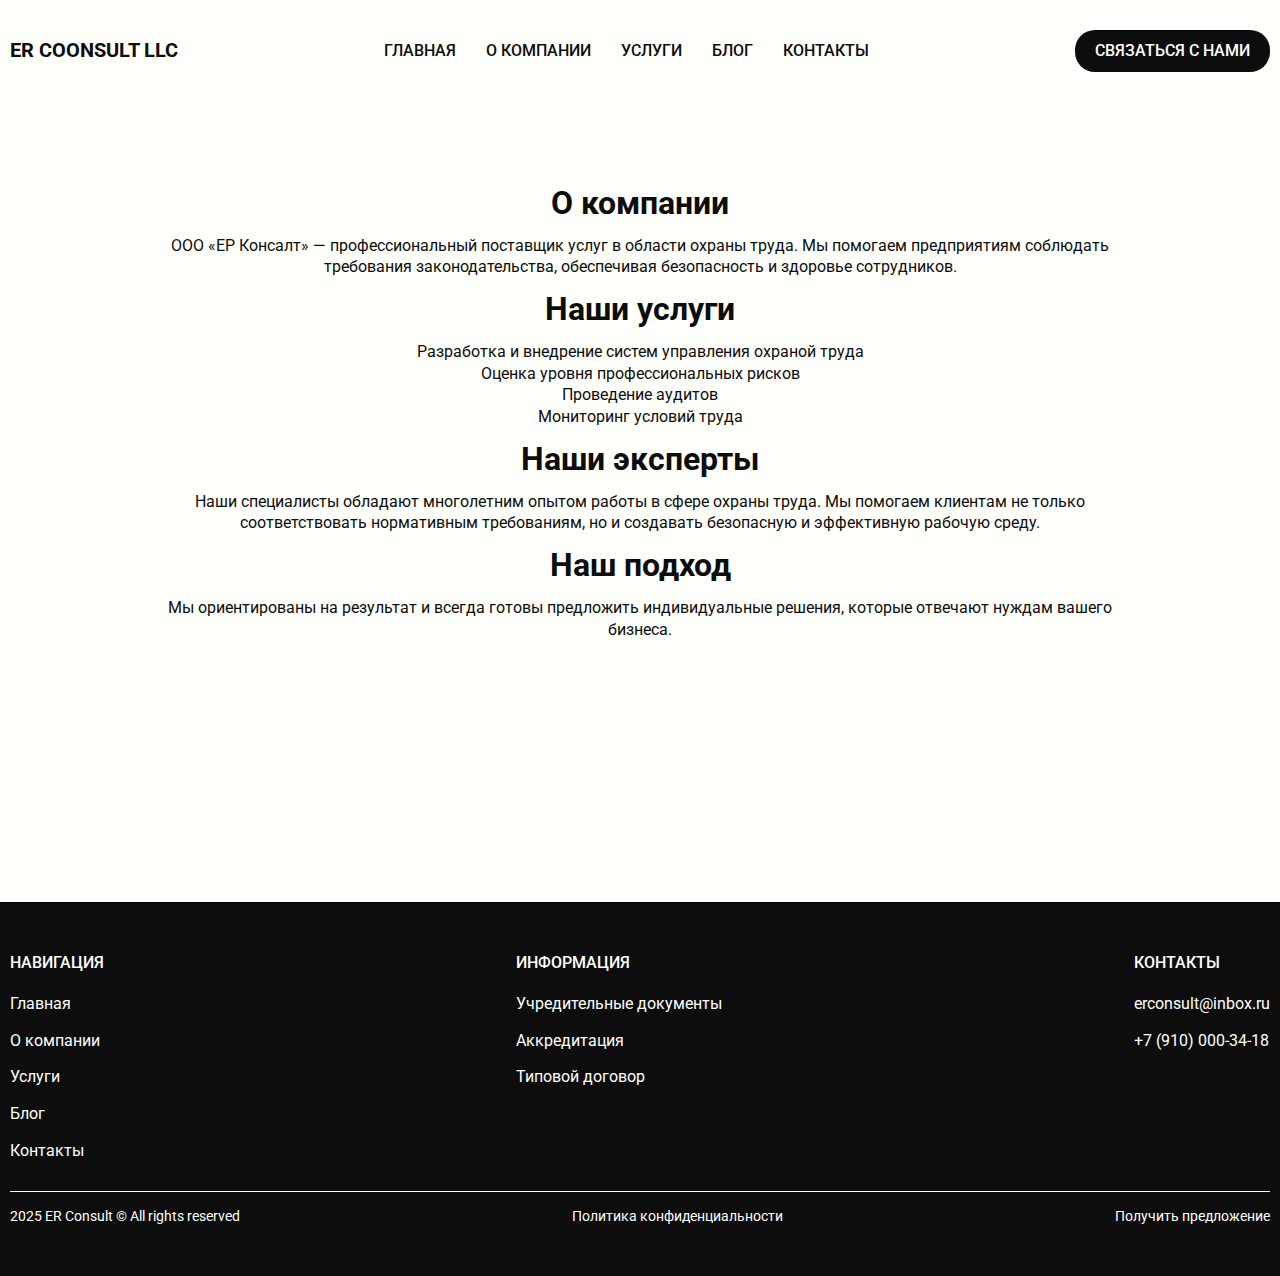
<file: pages/about.html>
<!DOCTYPE html>
<html lang="en">
<head>
  <meta charset="UTF-8">
  <meta name="viewport" content="width=device-width, initial-scale=1.0">
  <link rel="stylesheet" href="../css/reset.css">
  <link rel="stylesheet" href="../css/style.css">
  <title>ER Consult</title>
</head>
<body>
  
   <header class="header">
    <div class="container">
      <div class="header__inner">
        <a href="#" class="logo">
          ER COONSULT LLC
        </a>  
        <nav class="menu">
          <button class="menu__btn">
            <span></span>
            <span></span>
            <span></span>
          </button>
          <ul class="menu__list menu--active">
            <li class="menu__items">
              <a href="../index.html" class="menu__link">Главная</a>
            </li>
            <li class="menu__items">
              <a href="#" class="menu__link">О компании</a>
            </li>
            <li class="menu__items">
              <a href="#" class="menu__link">Услуги</a>
            </li>
            <li class="menu__items">
              <a href="#" class="menu__link">Блог</a>
            </li>
            <li class="menu__items">
              <a href="./contacts.html" class="menu__link">Контакты</a>
            </li>
          </ul>
        </nav>
        <a href="tel:+79100003418" class="header__contacts">Связаться с нами</a>
      </div>
    </div>
  </header>
<main class="main">
  <section class="myCompany">
    <div class="about__description">
        <h1>О компании</h1>
        <p>ООО «ЕР Консалт» — профессиональный поставщик услуг в области охраны труда. Мы помогаем предприятиям соблюдать требования законодательства, обеспечивая безопасность и здоровье сотрудников.</p>
        <h1>Наши услуги</h1>
        <ul class="my-scope">
            <li>Разработка и внедрение систем управления охраной труда
        </li>
        <li>Оценка уровня профессиональных рисков
        </li>
        <li>Проведение аудитов
        </li>
        <li>Мониторинг условий труда
        </li>
    </ul>
    <h1>Наши эксперты</h1>
    <p>Наши специалисты обладают многолетним опытом работы в сфере охраны труда. Мы помогаем клиентам не только соответствовать нормативным требованиям, но и создавать безопасную и эффективную рабочую среду.</p>
    <h1>Наш подход</h1>
    <p>Мы ориентированы на результат и всегда готовы предложить индивидуальные решения, которые отвечают нуждам вашего бизнеса.</p>
    </div>

  </section>
  
</main>
 <footer class="footer">
<div class="container">
  <div class="footer__top">
    <div class="footer__element">
      <p class="footer__elemen-tittle">Навигация</p>
      <ul class="footer__list">
        <li class="footer__item">
          <a href="#" class="footer__link">Главная</a>
        </li>
        <li class="footer__item">
          <a href="#" class="footer__link">О компании</a>
        </li>
        <li class="footer__item">
          <a href="#" class="footer__link">Услуги</a>
        </li>
        <li class="footer__item">
          <a href="#" class="footer__link">Блог</a>
        </li>
        <li class="footer__item">
          <a href="#" class="footer__link">Контакты</a>
        </li>
      </ul>
    </div>
    <div class="footer__element">
      <p class="footer__elemen-tittle">Информация</p>
      <ul class="footer__list">
        <li class="footer__item">
          <a href="#" class="footer__link">Учредительные документы</a>
        </li>
        <li class="footer__item">
          <a href="#" class="footer__link">Аккредитация</a>
        </li>
        <li class="footer__item">
          <a href="#" class="footer__link">Типовой договор</a>
        </li>
      </ul>
    </div>
    <div class="footer__element">
      <p class="footer__elemen-tittle">Контакты</p>
      <ul class="footer__list">
        <li class="footer__item">
          <a href="malito:engineer@rokutov.pro" class="footer__link">erconsult@inbox.ru</a>
        </li>
        <li class="footer__item">
          <a href="tel:+7 (910) 000-34-18" class="footer__link">+7 (910) 000-34-18</a>
        </li>
      </ul>
    </div>
  </div>
  <ul class="footer__bottom">
    <li class="footer__bottom__item">
      <p class="footer__copy">2025 ER Consult © All rights reserved</p>
    </li>
    <li class="footer__bottom__item">
      <a href="#">Политика конфиденциальности</a>
    </li>
    <li class="footer__bottom__item">
      <a href="#">Получить предложение</a>
    </li>
  </ul>
</div>
</footer>
  <script src="../js/main.js"></script>
</body>
</html>
</file>
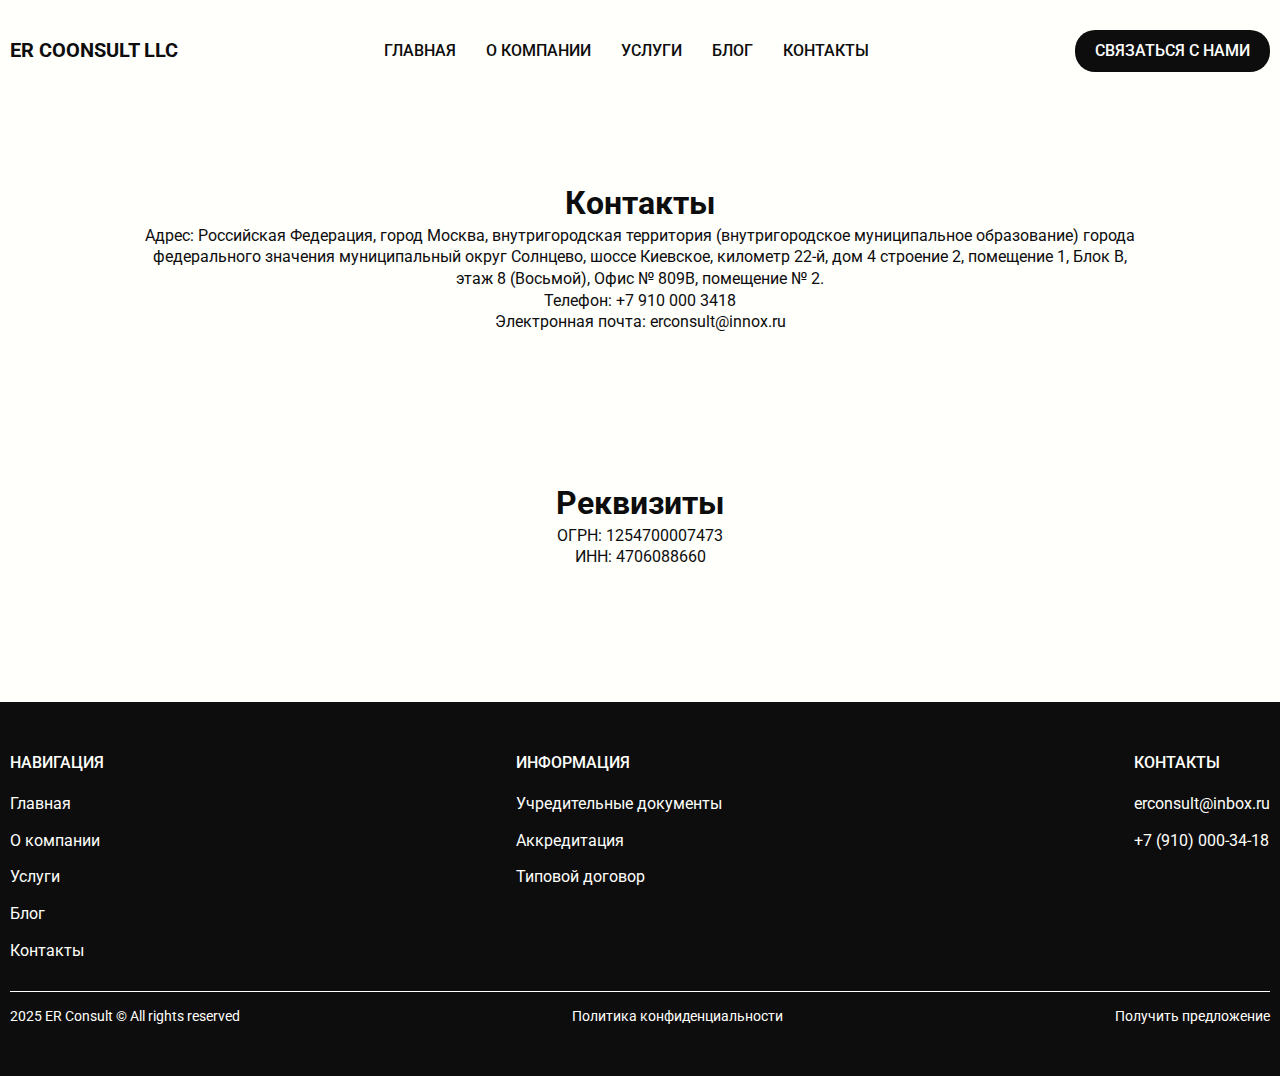
<file: pages/contacts.html>
<!DOCTYPE html>
<html lang="en">
<head>
  <meta charset="UTF-8">
  <meta name="viewport" content="width=device-width, initial-scale=1.0">
  <link rel="stylesheet" href="../css/reset.css">
  <link rel="stylesheet" href="../css/style.css">
  <title>ER Consult</title>
</head>
<body>
  
   <header class="header">
    <div class="container">
      <div class="header__inner">
        <a href="#" class="logo">
          ER COONSULT LLC
        </a>  
        <nav class="menu">
          <button class="menu__btn">
            <span></span>
            <span></span>
            <span></span>
          </button>
          <ul class="menu__list menu--active">
            <li class="menu__items">
              <a href="../index.html" class="menu__link">Главная</a>
            </li>
            <li class="menu__items">
              <a href="./about.html" class="menu__link">О компании</a>
            </li>
            <li class="menu__items">
              <a href="#" class="menu__link">Услуги</a>
            </li>
            <li class="menu__items">
              <a href="#" class="menu__link">Блог</a>
            </li>
            <li class="menu__items">
              <a href="#" class="menu__link">Контакты</a>
            </li>
          </ul>
        </nav>
        <a href="tel:+79100003418" class="header__contacts">Связаться с нами</a>
      </div>
    </div>
  </header>
<main class="main">
  <section class="company">
    <div class="about-company">
  
      <div class="details">
        <h1>Контакты</h1>
        <p></p>Адрес: Российская Федерация, город Москва, внутригородская территория (внутригородское муниципальное
        образование) города федерального значения муниципальный округ Солнцево, шоссе Киевское, километр 22-й, дом 4
        строение 2, помещение 1, Блок В, этаж 8 (Восьмой), Офис № 809В, помещение № 2.</p>
        <p>Телефон: +7 910 000 3418</p>
        <p>Электронная почта: erconsult@innox.ru</p>
      </div>
  
      <div class="map-container">
        <div class="map">
          <script type="text/javascript" charset="utf-8" async
            src="https://api-maps.yandex.ru/services/constructor/1.0/js/?um=constructor%3A91e8921871f8cfa0a05fb70ef441cf702d442c216ee85fa22973c1b0c93bd62b&amp;width=500&amp;height=400&amp;lang=ru_RU&amp;scroll=true">
            </script>
        </div>
      </div>
  
      <div class="details">
        <h1>Реквизиты</h1>
        <p>ОГРН: 1254700007473</p>
        <p>ИНН: 4706088660</p>
      </div>
  
  
  
    </div>
  </section>
  


</main>
 <footer class="footer">
<div class="container">
  <div class="footer__top">
    <div class="footer__element">
      <p class="footer__elemen-tittle">Навигация</p>
      <ul class="footer__list">
        <li class="footer__item">
          <a href="#" class="footer__link">Главная</a>
        </li>
        <li class="footer__item">
          <a href="#" class="footer__link">О компании</a>
        </li>
        <li class="footer__item">
          <a href="#" class="footer__link">Услуги</a>
        </li>
        <li class="footer__item">
          <a href="#" class="footer__link">Блог</a>
        </li>
        <li class="footer__item">
          <a href="#" class="footer__link">Контакты</a>
        </li>
      </ul>
    </div>
    <div class="footer__element">
      <p class="footer__elemen-tittle">Информация</p>
      <ul class="footer__list">
        <li class="footer__item">
          <a href="#" class="footer__link">Учредительные документы</a>
        </li>
        <li class="footer__item">
          <a href="#" class="footer__link">Аккредитация</a>
        </li>
        <li class="footer__item">
          <a href="#" class="footer__link">Типовой договор</a>
        </li>
      </ul>
    </div>
    <div class="footer__element">
      <p class="footer__elemen-tittle">Контакты</p>
      <ul class="footer__list">
        <li class="footer__item">
          <a href="malito:engineer@rokutov.pro" class="footer__link">erconsult@inbox.ru</a>
        </li>
        <li class="footer__item">
          <a href="tel:+7 (910) 000-34-18" class="footer__link">+7 (910) 000-34-18</a>
        </li>
      </ul>
    </div>
  </div>
  <ul class="footer__bottom">
    <li class="footer__bottom__item">
      <p class="footer__copy">2025 ER Consult © All rights reserved</p>
    </li>
    <li class="footer__bottom__item">
      <a href="#">Политика конфиденциальности</a>
    </li>
    <li class="footer__bottom__item">
      <a href="#">Получить предложение</a>
    </li>
  </ul>
</div>
</footer>
  <script src="../js/main.js"></script>
</body>
</html>
</file>
<file: css/style.css>
@font-face {
    font-family: 'Roboto';
    src: url('../fonts/Roboto-Variable.woff2') format('woff2-variations');
    src: url('../fonts/Roboto-Variable.woff2') format('woff2') tech('variations');
    font-weight: 300 1000;
}

@font-face {
    font-family: 'Roboto-Bold';
    src: url('../fonts/Roboto-Bold.woff2') format('woff2');
    font-style: normal;
    font-weight: 300;
    font-display: swap;
}

@font-face {
    font-family: 'Roboto-Medium';
    src: url('../fonts/Roboto-Medium.woff2') format('woff2');
    font-style: normal;
    font-weight: 300;
    font-display: swap;
}

@font-face {
    font-family: 'Roboto-Regular';
    src: url('../fonts/Roboto-Regular.woff2') format('woff2');
    font-style: normal;
    font-weight: 300;
    font-display: swap;
}

body{
    font-family: 'Roboto' , sans-serif;
    font-weight: 400;
    font-size: 16px;
    line-height: 1.35;
    color: #0D0D0D;
    background-color: #fffffc;

}

.logo{
    font-weight: bold;
    font-size: 20px;

}

.menu__btn{
    display: none
}

.container{
    max-width: 1440px;
    padding: 0 10px;
    margin: 0 auto;
}

.container-about{
    max-width: 1840px;
    padding: 0 10px;
    margin: 0 auto;
}

.container-products{
    max-width: 1440px;
    padding: 0 10px;
    margin: 0 auto;
}

.container__products__items{
    display: flex;
    flex-wrap: wrap;
    justify-content: flex-end;
    max-width: 1440px;
    background: #FFF;
    
}


.header__inner{
    display: flex;
    justify-content: space-between;
    align-items: center;
    padding: 30px 0;
    font-family: 'Roboto', sans-serif;
    font-weight: 500;
}

.menu__list{
    display: flex;
    gap: 0 30px;
}

.menu__link{
    text-transform: uppercase;
}

.header__contacts{
    text-transform: uppercase;
    padding: 10px 20px;
    display: inline-block;
    background-color: #0D0D0D;
    color: #fff;
    border-radius: 20px;
}

.about{
    margin-bottom: 30px;
}

.about__top{
    display: flex;
    flex-direction: column;
    text-align: center;
    color: #fffffc;
    background-image: url(../images/aboutgrey.png);
    background-repeat: no-repeat;
    background-position: center center;
    min-height: 748px;
}

.about__title{
    font-family: 'Roboto-Bold', sans-serif;
    font-weight: 600;
    font-size: 120px;
    line-height: 1.2;
    padding-top: 80px;

}

.about__text{
    font-family: Roboto-Medium, sans-serif;
    font-weight: 500;
    font-size: 32px;
    line-height: 1.2;
    padding-top: 20px;
}

.products{
    margin-bottom: 180px;
}

.products__title{
    font-family: 'Roboto-Bold', sans-serif;
    font-weight: 500;
    font-size: 48px;
    line-height: 1.4;
    padding-top: 40px;
}


.item {
    width: calc((100% / 2) - 20px);
    height: 40px;
    background: #fffffc;
    border: solid;
    margin: 10px;
  }

footer{
    background-color: #0D0D0D;
    padding: 50px 0;
    color: #fffffc;
  }

.footer__top{
    display: flex;
    justify-content: space-between;
    margin-bottom: 30px;
    gap: 20px;
    
  }

.footer__elemen-tittle{
    text-transform: uppercase;
    font-weight: 500;
    margin-bottom: 20px;
}

.footer__item + .footer__item{
    padding-top: 15px;

}

.footer__bottom{
    display: flex;
    justify-content: space-between;
    align-items: center;
    padding-top: 15px;
    border-top:1px solid #fffffc;
    font-size: 14px;
    gap: 20px;
  }





  /* начало секции сервисы */

  * {
  box-sizing: border-box;
}

.services {
  padding: 40px 20px;
  text-align: center;
  background-color: #fffffc; /* Фон, как на сайте ER-Consult */
  min-height: 748px;
}

.services h2 {
  font-size: 2rem;
  margin-bottom: 30px;
  color: #333;
}

.services-container {
  display: grid;
  grid-template-columns: repeat(auto-fit, minmax(250px, 1fr));
  gap: 20px;
  max-width: 1200px;
  margin: 0 auto;
}

.service-card {
  display: flex; /* Делаем карточку flex-контейнером */
  flex-direction: column; /* Располагаем элементы в столбец */
  justify-content: space-between; /* Распределяем пространство, кнопка уходит вниз */
  background-color: #fff;
  padding: 20px;
  border-radius: 8px;
  box-shadow: 0 2px 10px rgba(0, 0, 0, 0.1);
  transition: transform 0.3s ease;
  min-height: 250px; /* Минимальная высота для одинаковой высоты карточек */
}

.service-card h3 {
  font-size: 1.5rem;
  margin-bottom: 10px;
  color: #333;
}

.service-card p {
  font-size: 1rem;
  color: #666;
  margin-bottom: 15px;
  flex-grow: 1; /* Текст растягивается, чтобы заполнить пространство */
}

.service-card .btn {
  margin-top: auto; /* Прижимаем кнопку к нижнему краю */
  padding: 10px 20px;
  background-color: #0D0D0D;
  color: #fff;
  border: none;
  border-radius: 5px;
  cursor: pointer;
  font-size: 1rem;
  transition: background-color 0.3s;
}

.service-card:hover {
  transform: translateY(-5px);
}

.btn:hover {
  background-color: #0056b3;
}

/* Модальное окно */
.modal {
  display: none;
  position: fixed;
  top: 0;
  left: 0;
  width: 100%;
  height: 100%;
  background-color: rgba(0, 0, 0, 0.5);
  justify-content: center;
  align-items: center;
  z-index: 1000;
}

.modal-content {
  background-color: #fff;
  padding: 20px;
  border-radius: 8px;
  max-width: 500px;
  width: 90%;
  position: relative;
}

.close {
  position: absolute;
  top: 10px;
  right: 15px;
  font-size: 1.5rem;
  cursor: pointer;
  color: #333;
}

.company {   
    max-width: 1840px;
    padding: 0 10px;
    margin: 0 auto;
}

.about__company{
     display: flex;
    flex-direction: column;
    text-align: center;
    height: 800px;
    border: 1px solid #0D0D0D;
    
}

.details{
    display: flex;
    flex-direction: column;
    text-align: center;
    max-width: 1000px;
    padding-top: 80px;
    height: 300px;
    margin: 0 auto
}

.map-container {
    display: flex;
    justify-content: center;
    align-items: center;
    margin: 0 auto;
}

.myCompany {   
    max-width: 1840px;
    padding: 0 10px;
    margin: 0 auto;
}

.about__description{
  display: flex;
    flex-direction: column;
    text-align: center;
    gap: 10px;
    height: 800px;
    max-width: 1000px;
    margin: 0 auto;
    padding-top: 80px;

}
@media (max-width: 1400px) {
    .container-about{
        padding: 0;
    }
}

@media (max-width: 890px) {
    .menu__list{
        position: absolute;
        left: 0;
        right: 0;
        flex-direction: column;
        align-items: center;
        background-color: #fff;
        padding: 95px 0;
        gap: 20px 0;
        top: 0;
        transform: translateY(-100%);
        transition: transform .5s ease;

    }

    .menu__list.menu--active{
        transform: translateY(0);
    }

    .menu__btn{
        display: flex;
        width: 40px;
        flex-direction: column;
        gap: 8px;
        padding: 0;
        border: none;
        background-color: transparent;
        position: relative;
        z-index: 5;
    
    }

    .menu{
        order: 1;
    }
    
    .menu__btn span{
    width: 100%;
    height: 3px;
    background-color: #0D0D0D;
  } 
    
}
@media (max-width: 800px) {
    .about__top {
    min-height: 450px;
}
    .about__title {
    font-size: 60px;
}
    .about__text{
        font-size: 18px;
    }
}

@media (max-width: 560px) {
    .footer__top{
        flex-wrap: wrap;
    }
    .footer__element{
        width: 100%;
        padding-bottom: 10px;
    }
    .footer__bottom{
        display: block;
    }
    .footer__bottom__item{
        margin-bottom: 10px;
    }
    .header__inner{
        flex-wrap: wrap;
        gap: 20px 65px;
    }   
    .menu{
        order: 0;
    } 
    .header__contacts{
        margin-left: auto;
    }
}
</file>
